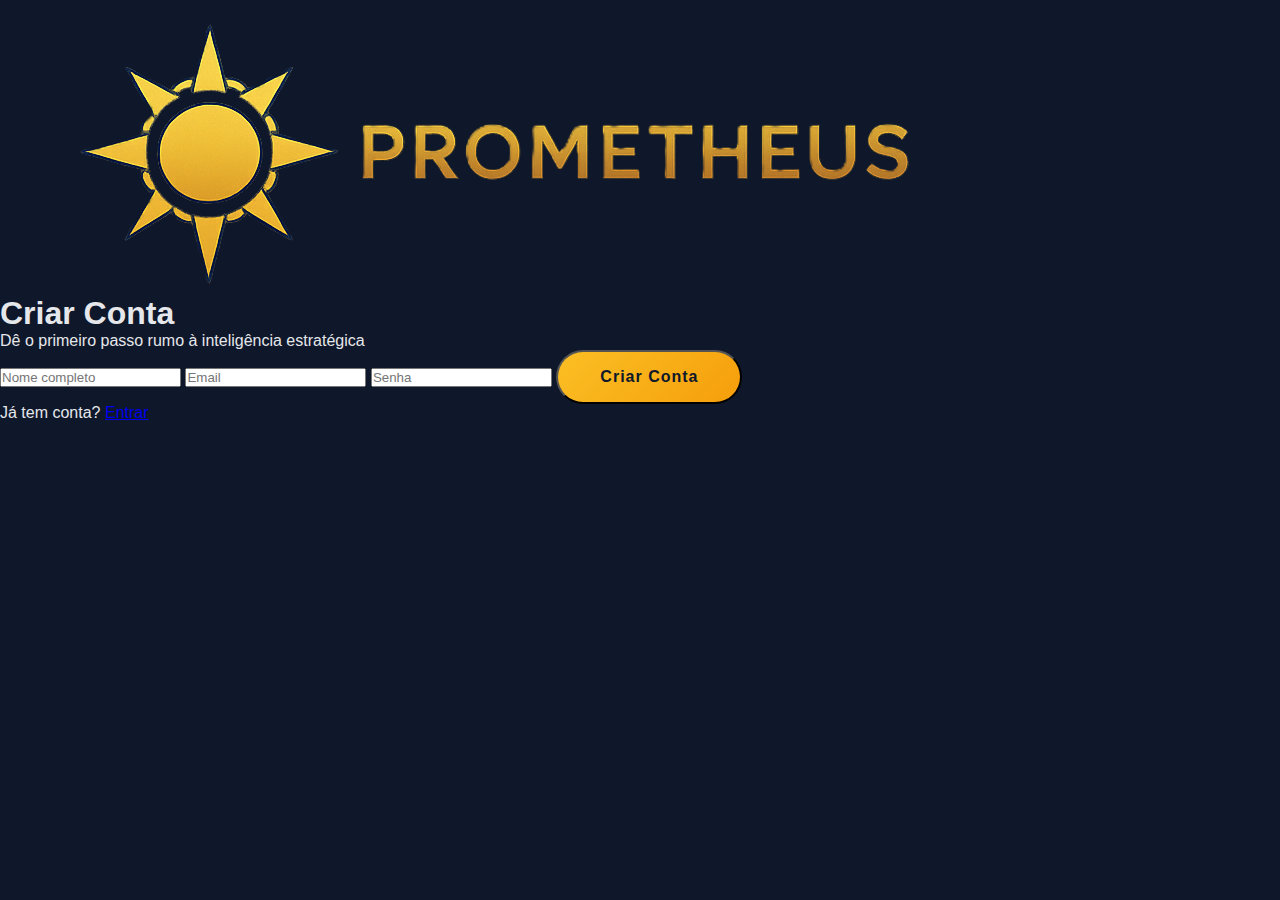
<file: register.html>
<!DOCTYPE html>
<html lang="pt-br">
<head>
  <meta charset="UTF-8">
  <title>Criar Conta | Prometheus</title>
  <meta name="viewport" content="width=device-width, initial-scale=1.0">

  <link rel="stylesheet" href="css/style.css">
</head>
<body class="auth-body">

  <div class="auth-container">
    <img src="assets/logo-prometheus.png" alt="Prometheus" class="auth-logo">

    <h1>Criar Conta</h1>
    <p>Dê o primeiro passo rumo à inteligência estratégica</p>

    <form class="auth-form">
      <input type="text" placeholder="Nome completo" required>
      <input type="email" placeholder="Email" required>
      <input type="password" placeholder="Senha" required>

      <button type="submit" class="btn-cta full">Criar Conta</button>
    </form>

    <span class="auth-link">
      Já tem conta?
      <a href="login.html">Entrar</a>
    </span>
  </div>

</body>
</html>
</file>
<file: css/style.css>
/* ============================
   CONFIGURAÇÕES GERAIS
   ============================ */



* {
  margin: 0;
  padding: 0;
  box-sizing: border-box;
}

html {
  scroll-behavior: smooth;
}

body {
  font-family: Inter, Helvetica, sans-serif;
  background-color: #0f172a;
  color: #e5e7eb;
}

/* ============================
   HEADER / TOPO DO SITE
   ============================ */

.header {
  position: absolute;
  top: 0;
  width: 100%;
  padding: 20px 60px;

  display: flex;
  align-items: center;
  justify-content: space-between;
  z-index: 10;
}

.header-container {
  width: 100%;
  max-width: 1280px;
  margin: 0 auto;

  display: flex;
  align-items: center;
  justify-content: space-between;
}


.logo {
  height: 48px;
  width: auto;
}


/* MENU CENTRAL (opcional) */
.menu a {
  margin: 0 14px;
  color: #e5e7eb;
  text-decoration: none;
  font-weight: 500;
}

/* BOTÕES ENTRAR / CADASTRAR */
.nav-actions {
  display: flex;
  gap: 14px;
}

.btn-login {
  color: #fbbf24;
  text-decoration: none;
  font-weight: 500;
}

.btn-register {
  background: linear-gradient(135deg, #fbbf24, #f59e0b);
  color: #0f172a;
  padding: 8px 18px;
  border-radius: 22px;
  text-decoration: none;
  font-weight: 700;
  transition: transform 0.3s ease;
}

.btn-register:hover {
  transform: translateY(-2px);
}

/* ============================
   HERO / DESTAQUE INICIAL
   ============================ */

.hero {
  height: 100vh;
  background-image: url("../ativos/golden-waves.jpg"); /* sua imagem */
  background-size: cover;
  background-position: center;
  position: relative;

  display: flex;
  align-items: center;
  justify-content: space-between;
  padding: 0 80px;
}

.hero-image img {
  width: 520px;
  max-width: 100%;
}


/* OVERLAY ESCURO PARA LEGIBILIDADE */
.hero::before {
  content: "";
  position: absolute;
  inset: 0;
  background: rgba(2, 6, 23, 0.75);
}

/* CONTEÚDO DO HERO */
.hero-content {
  position: relative;
  text-align: left;
  max-width: 720px;
  padding: 20px;
}


/* LOGO GRANDE NO HERO */
.logo-hero {
  width: 140px;
  margin-bottom: 20px;
}

/* TÍTULO PRINCIPAL */
.hero h1 {
  font-size: 3.4rem;
  font-weight: 800;
  letter-spacing: 1px;
  color: #fbbf24;
  margin-bottom: 16px;
}

/* TEXTO PRINCIPAL */
.hero p {
  font-size: 1.2rem;
  line-height: 1.7;
  margin-bottom: 36px;
  color: #e5e7eb;
}

/* BOTÃO PRINCIPAL */
.btn-cta {
  display: inline-block;
  padding: 16px 42px;

  background: linear-gradient(135deg, #fbbf24, #f59e0b);
  color: #0f172a;
  text-decoration: none;

  font-size: 1rem;
  font-weight: 800;
  letter-spacing: 1px;

  border-radius: 30px;
  transition: all 0.3s ease;
}

.btn-cta:hover {
  transform: translateY(-3px);
  box-shadow: 0 10px 25px rgba(251, 191, 36, 0.3);
}

.btn-primary {
  background: transparent;
  border: 2px solid #fbbf24;
  color: #fbbf24;

  padding: 8px 18px;
  border-radius: 22px;
  font-weight: 700;
  cursor: pointer;

  transition: all 0.3s ease;
}

.btn-primary:hover {
  background: #fbbf24;
  color: #020617;
}



/* ============================
   SEÇÃO SOBRE
   ============================ */

.section {
  padding: 100px 20px;
  background-color: #020617;
  text-align: center;
}

.section-dark {
  background: #020617;
}

.section h2 {
  font-size: 2.4rem;
  color: #fbbf24;
  margin-bottom: 24px;
}

.section p {
  max-width: 760px;
  margin: 0 auto 32px;
  font-size: 1.1rem;
  line-height: 1.7;
  color: #e5e7eb;
}

/* ============================
   RESPONSIVO (CELULAR)
   ============================ */

@media (max-width: 768px) {
  .header {
    padding: 20px;
  }

  .menu {
    display: none;
  }

  .hero h1 span {
  color: #e5e7eb;
  font-weight: 600;
  }

  .hero p {
    font-size: 1rem;
  }
}
</file>
